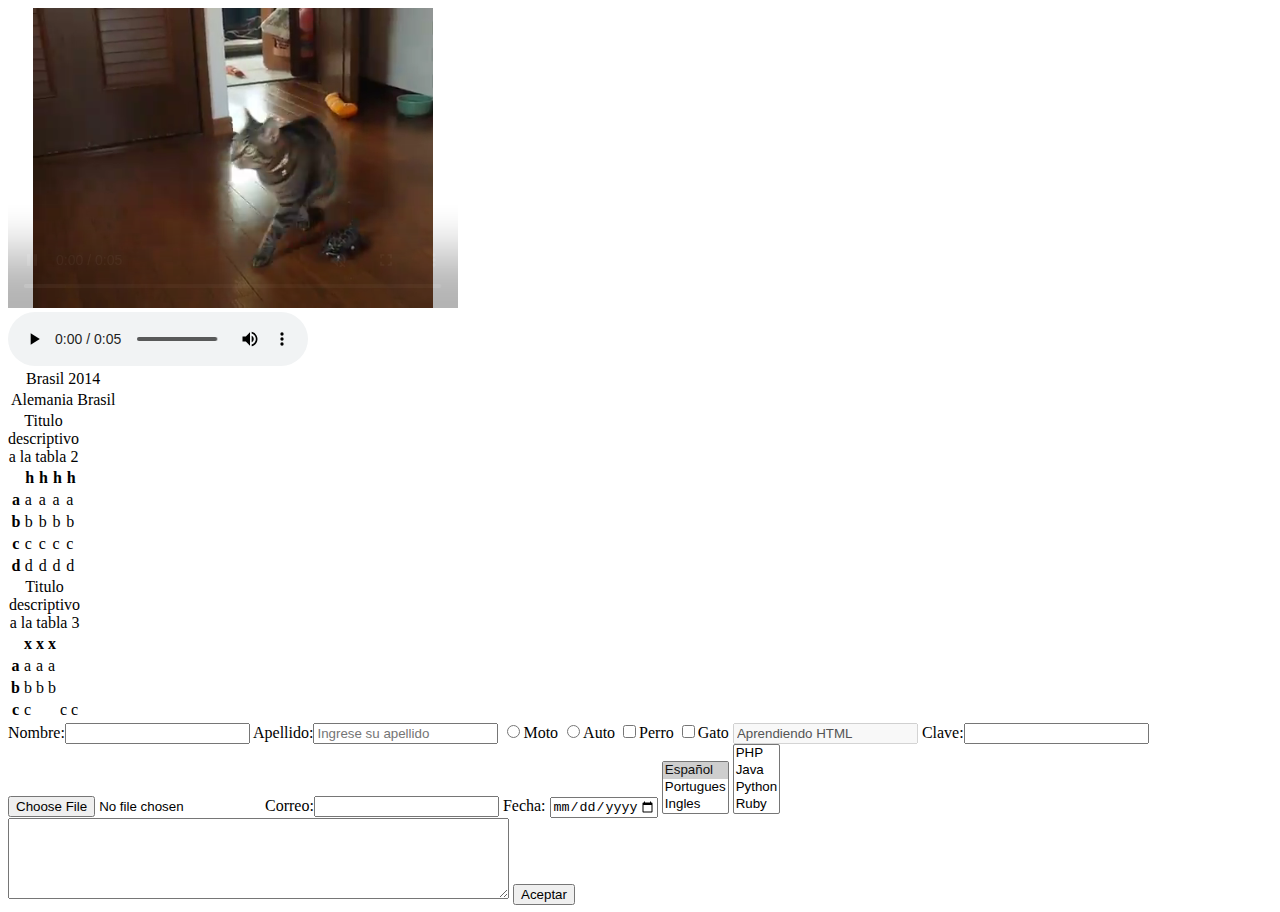
<file: Programacion III/Practica HTML/index_guia2.html>
<!DOCTYPE html>
<html lang="es">
<head>
    <meta charset="UTF-8">
    <meta name="viewport" content="width=device-width, initial-scale=1.0">
    <title>Guia 2 HTML</title>
</head>
<body>
    <section>
        <video src="./tortuga.mp4" autoplay controls muted height="300" width="450"></video>
    </section>
    <section><audio src="./tortuga.mp4" controls autoplay></audio></section>
    <article>
        <table id="id_tabla_1" class="tabla_guia2">
            <caption>Brasil 2014</caption>
            <tr>
                <td>Alemania</td>
                <td>Brasil</td>
            </tr>
        </table>
        <table id="id_tabla_2" class="tabla_guia2">
            <caption>Titulo descriptivo a la tabla 2</caption>
            <tr>
                <th></th>
                <th>h</th>
                <th>h</th>
                <th>h</th>
                <th>h</th>
            </tr>
            <tr>
                <th>a</th>
                <td>a</td>
                <td>a</td>
                <td>a</td>
                <td>a</td>
            </tr>
            <tr>
                <th>b</th>
                <td>b</td>
                <td>b</td>
                <td>b</td>
                <td>b</td>
            </tr>
            <tr>
                <th>c</th>
                <td>c</td>
                <td>c</td>
                <td>c</td>
                <td>c</td>
            </tr>
            <tr>
                <th>d</th>
                <td>d</td>
                <td>d</td>
                <td>d</td>
                <td>d</td>
            </tr>
            </table>
            <table id="id_tabla_3" class="tabla_guia2">
                <caption>Titulo descriptivo a la tabla 3</caption>
                <tr>
                    <th></th>
                    <th>x</th>
                    <th>x</th>
                    <th>x</th>
                </tr>
                <tr>
                    <th>a</th>
                    <td>a</td>
                    <td>a</td>
                    <td>a</td>
                </tr>
                <tr>
                    <th>b</th>
                    <td>b</td>
                    <td>b</td>
                    <td>b</td>
                </tr>
                <tr>
                    <th>c</th>
                    <td colspan="3">c</td>
                    <td>c</td>
                    <td>c</td>
                </tr>
            </table>
            </article>
            <div>
                <form action="" method="post" autocomplete="on">
                    <label for="nombre">Nombre:<input type="text" name="nombre" id="nombre"></label>
                    <label for="apellido">Apellido:<input type="text" name="apellido" id="apellido" placeholder="Ingrese su apellido"></label>
                    <label for="vehiculos">
                        <input type="radio" name="vehiculos" id="vehiculos" value="moto">Moto
                        <input type="radio" name="vehiculos" id="vehiculos" value="auto">Auto
                    </label>
                    <label for="animal">
                        <input type="checkbox" name="animal" id="animal" value="perro">Perro
                        <input type="checkbox" name="animal" id="animal" value="gato">Gato
                    </label>
                    <input type="text" name="campoBloqueado" disabled value="Aprendiendo HTML">
                    <input type="hidden" name="noVisible" value="superOculto">
                    <label for="clave">Clave:<input type="password" name="password" id="clave"></label>
                    <label for="unArchivo"><input type="file" name="archivo" id="unArchivo"></label>
                    <label for="email">Correo:<input type="email" name="email" id="email"></label>
                    <label for="fecha">Fecha: <input type="date" name="fecha" id="fecha" min="2000-01-01" max="2012-12-12"></label>
                    <label for="idiomas">
                        <select name="idioma" id="idiomas" size="3">
                            <option value="esp" selected>Español</option>
                            <option value="por">Portugues</option>
                            <option value="eng">Ingles</option>
                        </select>
                    </label>
                    <label for="lenguajes">
                        <select name="lenguajes[]" id="lenguajes" multiple>
                            <option value="php">PHP</option>
                            <option value="java">Java</option>
                            <option value="python">Python</option>
                            <option value="ruby">Ruby</option>
                        </select>
                    </label>
                    <label for="comentario"><textarea name="comentario" id="comentario" rows="5" cols="60"></textarea></label>
                    <input type="submit" value="Aceptar">
                </form>
            </div>
            </body>
        
            </html>
</file>
